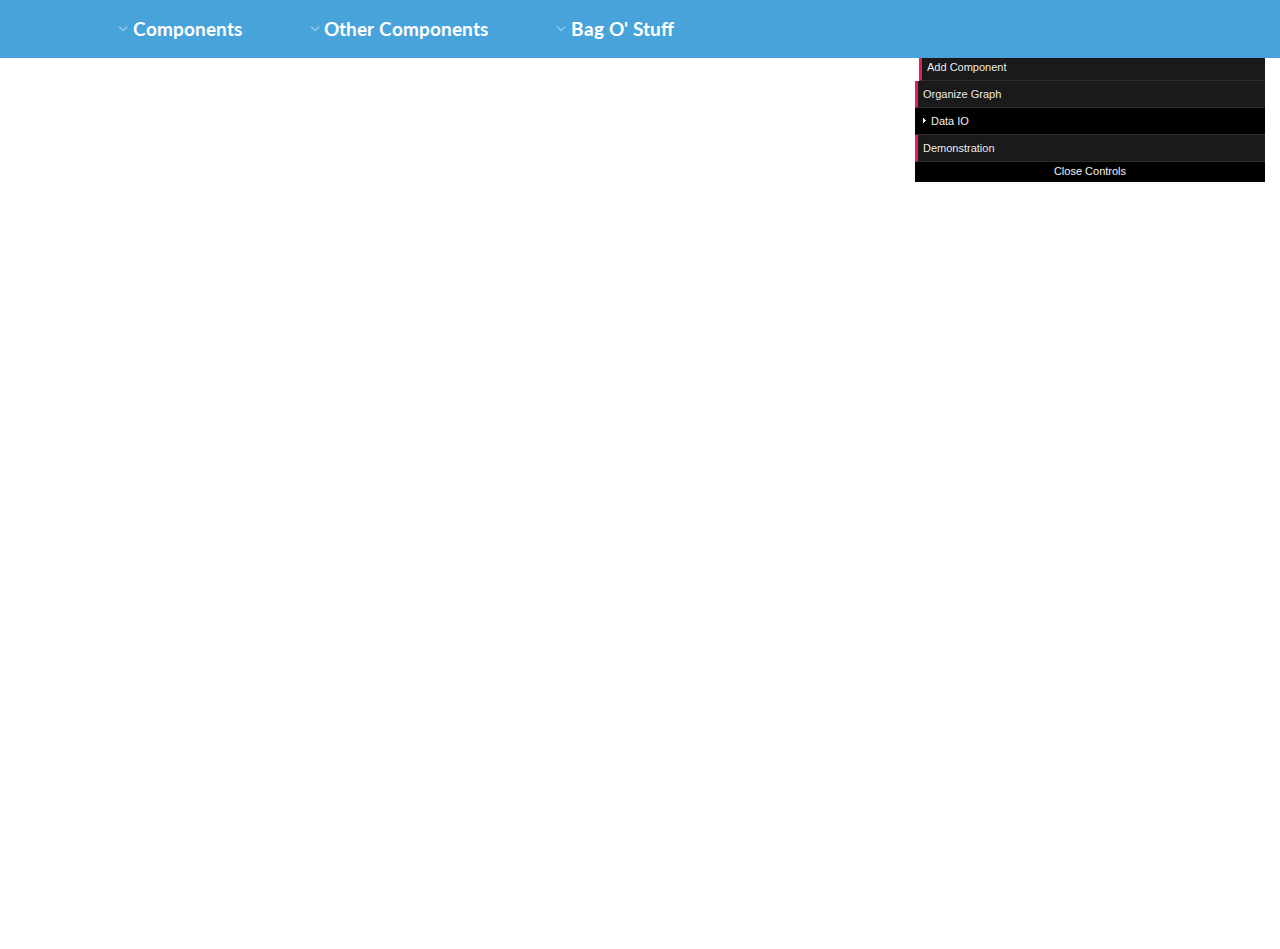
<file: index.html>
<html>
<meta charset="utf-8">

<head>
    <link rel="stylesheet" type="text/css" href="css/jquery-ui.css">
    <link rel="stylesheet" type="text/css" href="css/joint.min.css">
    <link rel="stylesheet" type="text/css" href="css.css">
    <link rel="stylesheet" type="text/css" href="css/sidebar/dark-glass/sidebar.css" />
    <link rel="stylesheet" type="text/css" href="css/spectrum.css" />
    <link rel="stylesheet" type="text/css" href="_external/topbar/css/default.css" />
    <link rel="stylesheet" type="text/css" href="_external/topbar/css/component.css" />


    <script src="prototypes.js"></script>
    <script src='libs/underscore-min.js'></script>
    <script src='libs/dat.gui.js'></script>
    <script src='libs/jquery.min.js'></script>
    <script src="libs/jqueryui.js"></script>
    <script src="libs/jquery.sidebar.js"></script>
    <script src='libs/lodash.min.js'></script>
    <script src='libs/backbone-min.js'></script>
    <script src='libs/joint.min.js'></script>
    <script src="libs/xml2json.js"></script>
    <script src='libs/graphlib.core.js'></script>
    <script src='libs/dagre.core.js'></script>
    <script src='libs/jointjs.directedgraph.js'></script>
    <script src='libs/spectrum.js'></script>
    <script src='libs/d3.v3.js'></script>
    <!--    <script src='libs/d3.layout.js'></script>-->

    <script src="graph/Graph.js"></script>
    <script src="graph/Graph.Paper_Creator.js"></script>
    <script src="graph/Graph_API.js"></script>
    <script src="graph/Graph.Group.js"></script>
    <script src="graph/Graph.Component.js"></script>
    <script src="graph/Graph.Port.js"></script>
    <script src="graph/Graph.Link.js"></script>
    <script src="graph/Graph.SensorML.js"></script>
    <script src="graph/Graph.Menu.js"></script>
    <script src="graph/Graph.Interop.js"></script>

    <script src="_external/topbar/js/modernizr.custom.js"></script>
    <script src="_external/topbar/js/cbpHorizontalSlideOutMenu.min.js"></script>

</head>

<body>
    <input id="file_browser" type="file" style="display:none" />
    <div id="topbar"></div>
<!--    <img id="main_menu" src="_external/topbar/images/menu.png" style="width:50px;height:50px;position:absolute; right:20px;top:4px;z-index:9999;cursor:pointer;" />-->
    <div id="tooltip"></div>
<!--    <div id="paper-create"></div>-->
</body>

<script>
    $("#topbar").load("topbar.html");
    var API = new Graph_API();
    $(document).tooltip();
    $('#main_menu').on('click',function(){
        API.Graph.Interop.Open_Window();
    });
    setTimeout(function(){
        API.SensorML.XML.Import_Link('https://themcwilly.github.io/data_files/test.txt');
    },2000);
    
    
    
    
</script>

<script>
    var DEMO = function () {
        setTimeout(function () {
            API.Graph.Component.New('test1', {
                inputs: ['i1', 'i2'],
                parameters: ['p1', 'p2'],
                outputs: ['o1', 'o2', 'o3']
            });
            API.Graph.Component.New('test2', {
                inputs: ['i1', 'i2'],
                parameters: ['p1', 'p2'],
                outputs: ['o1', 'o2', 'o3']
            });
            API.Graph.Component.New('test3', {
                inputs: ['i1', 'i2'],
                parameters: ['p1', 'p2'],
                outputs: ['o1', 'o2', 'o3']
            });
            API.Graph.Component.New('test4', {
                inputs: ['i1', 'i2'],
                parameters: ['p1', 'p2'],
                outputs: ['o1', 'o2', 'o3']
            });
            API.Graph.Component.New('test5', {
                inputs: ['i1', 'i2'],
                parameters: ['p1', 'p2'],
                outputs: ['o1', 'o2', 'o3']
            });

        }, 100);
        setTimeout(function () {
            API.Graph.components['test1'].Add.Link('o1', 'test2.i1');
            API.Graph.components['test3'].Add.Link('o3', 'test1.i2');
            API.Graph.components['test3'].Add.Link('o2', 'test2.i2');
            API.Graph.components['test4'].Add.Link('i1', 'test1.o1');
            API.Graph.components['test4'].Add.Link('i2', 'test2.o1');
            API.Graph.components['test4'].Add.Link('o1', 'test5.p1');
            API.Graph.components['test4'].Add.Link('o1', 'test5.i1');
        }, 500);
        setTimeout(function () {
            API.Graph.Directed_Graph();
        }, 1000);
    }
</script>

</html>
</file>
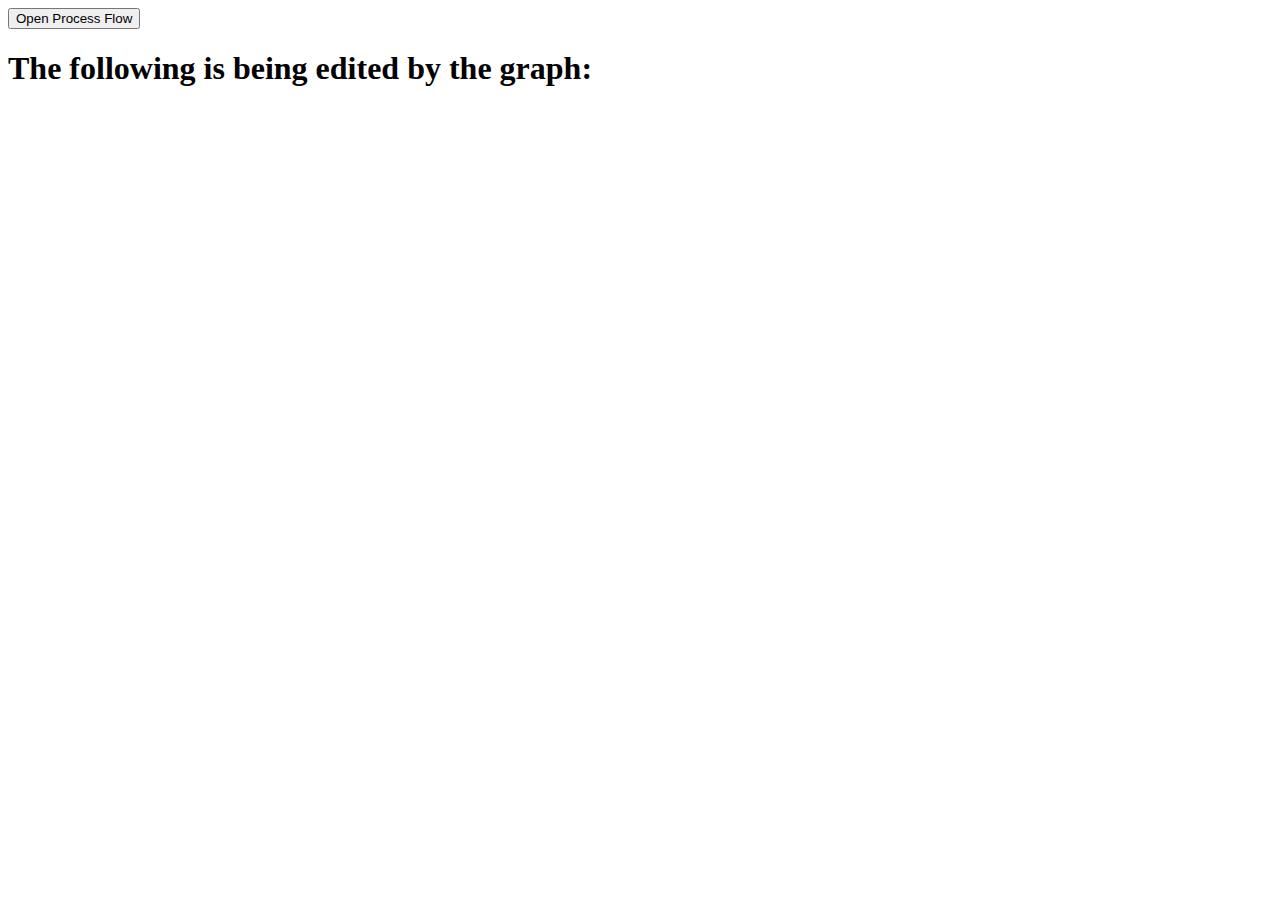
<file: EDITOR.html>
<html>
<meta charset="utf-8">

<head>
    <script src='libs/jquery.min.js'></script>
    <script src="graph/Graph.Interop.js"></script>

</head>

<body>
    <button id="open" value="Open Process Flow">Open Process Flow</button>
    <h1>The following is being edited by the graph:</h1>
    <div id="editing"></div>
</body>

<script>
    $('#open').on('click',function(){
        var interop = new Interop();
        interop.Open_Window();
    });
    
</script>

</html>
</file>
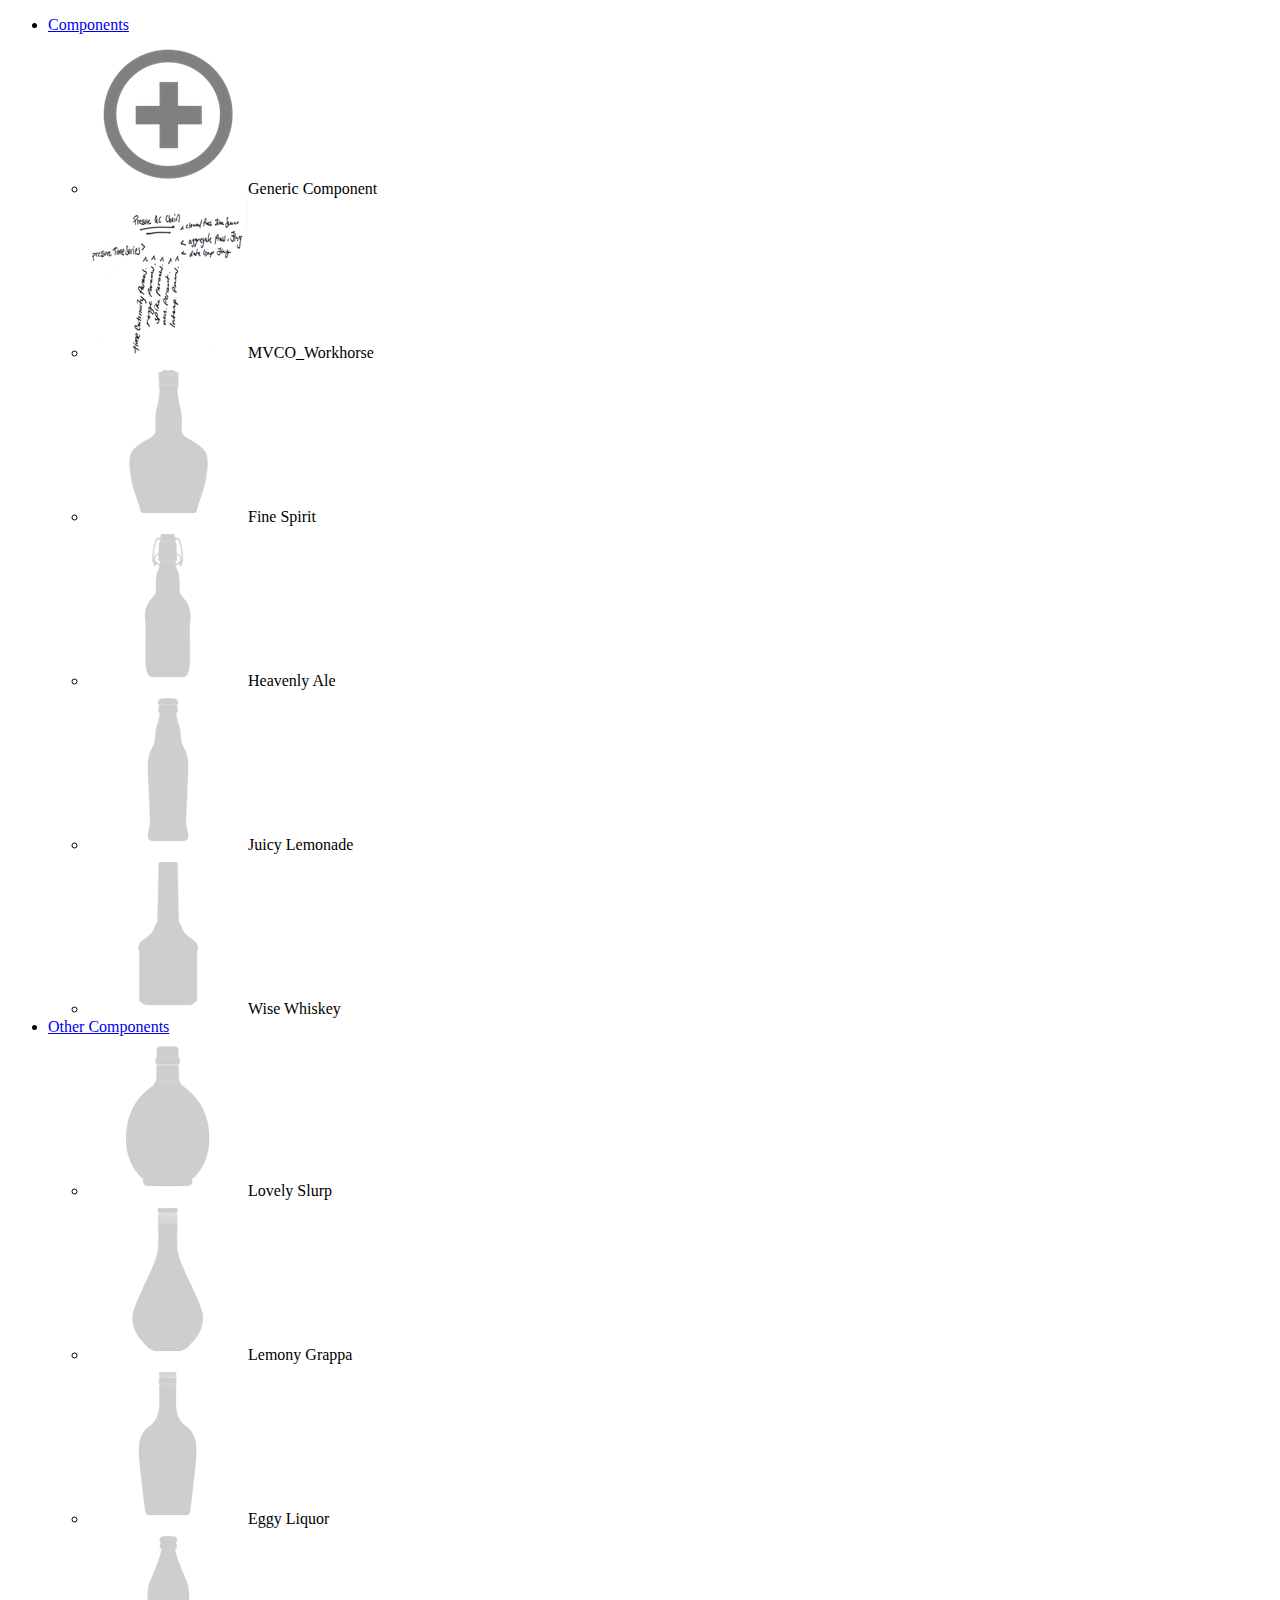
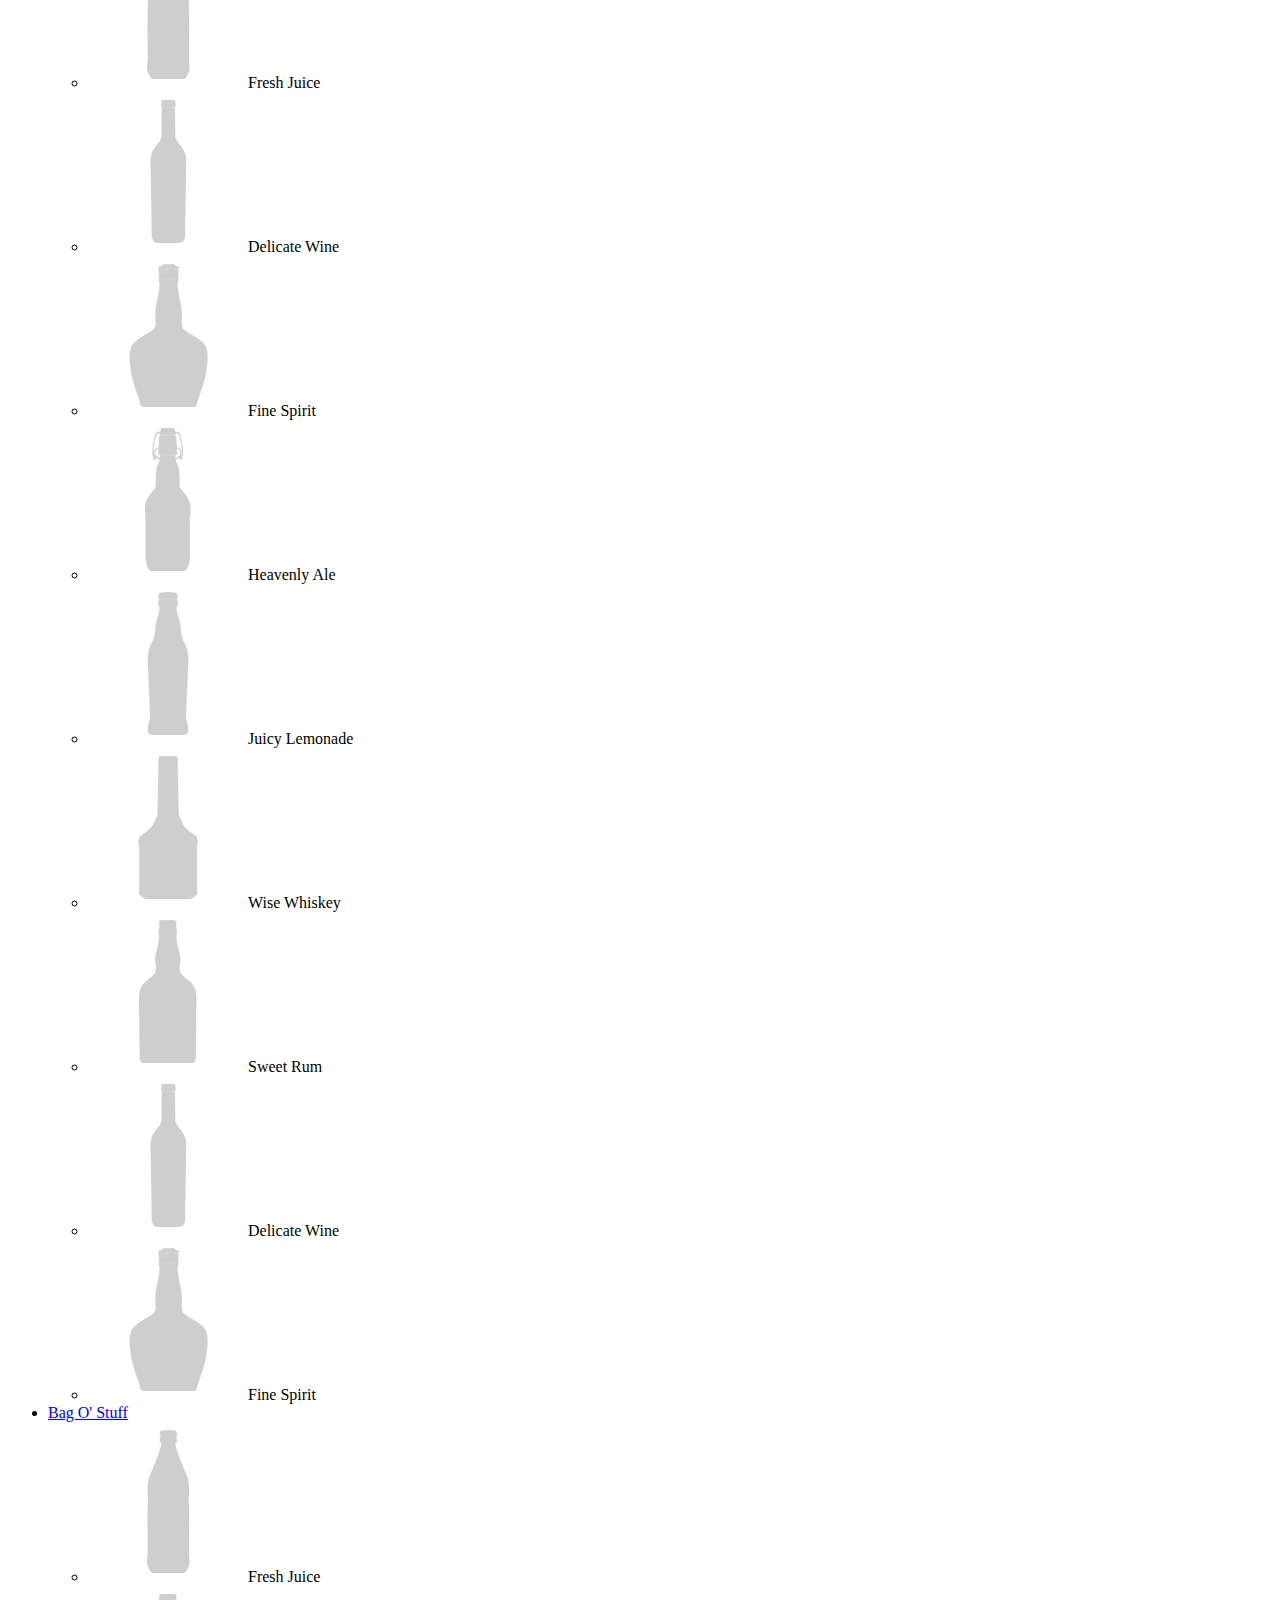
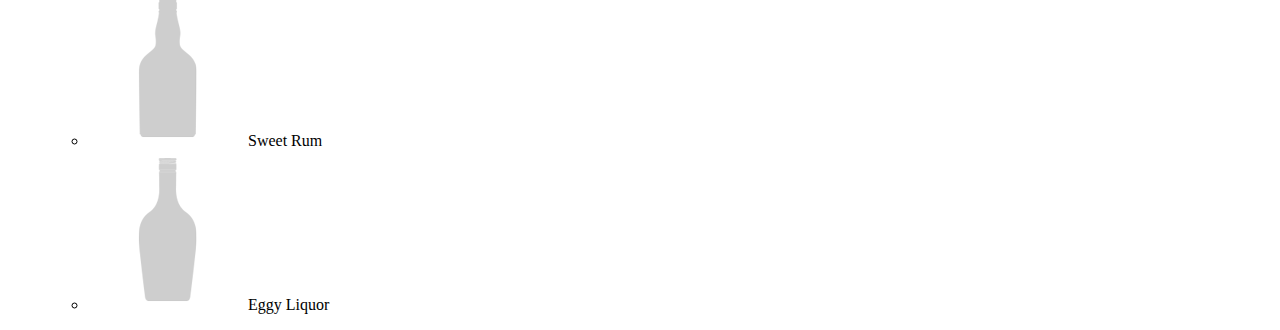
<file: topbar.html>
<!DOCTYPE html>
<html lang="en" class="no-js">
	<head>
		<meta charset="UTF-8" />
		<meta http-equiv="X-UA-Compatible" content="IE=edge,chrome=1"> 
		<meta name="viewport" content="width=device-width, initial-scale=1.0"> 
<!--
		<link rel="stylesheet" type="text/css" href="_external/topbar/css/default.css" />
		<link rel="stylesheet" type="text/css" href="_external/topbar/css/component.css" />
		<script src="_external/topbar/js/modernizr.custom.js"></script>
        <script src="_external/topbar/js/cbpHorizontalSlideOutMenu.min.js"></script>
-->
	</head>
	<body>
		<div class="container">	
			<div class="main">
				<nav class="cbp-hsmenu-wrapper" id="cbp-hsmenu-wrapper">
					<div class="cbp-hsinner">
						<ul class="cbp-hsmenu">
							<li>
								<a href="#">Components</a>
								<ul class="cbp-hssubmenu">
									<li><a><img id="add" src="_external/topbar/images/plus.png" /><span>Generic Component</span></a></li>
									<li><a><img id="MVCO_Workhorse" src="_external/topbar/images/MVCO_Workhorse.png" /><span>MVCO_Workhorse</span></a></li>
									<li><a><img src="_external/topbar/images/2.png" /><span>Fine Spirit</span></a></li>
									<li><a><img src="_external/topbar/images/3.png" /><span>Heavenly Ale</span></a></li>
									<li><a><img src="_external/topbar/images/4.png" /><span>Juicy Lemonade</span></a></li>
									<li><a><img src="_external/topbar/images/5.png" /><span>Wise Whiskey</span></a></li>
								</ul>
							</li>
							<li>
								<a href="#">Other Components</a>
								<ul class="cbp-hssubmenu cbp-hssub-rows">
									<li><a><img src="_external/topbar/images/7.png" /><span>Lovely Slurp</span></a></li>
									<li><a><img src="_external/topbar/images/8.png" /><span>Lemony Grappa</span></a></li>
									<li><a><img src="_external/topbar/images/9.png" /><span>Eggy Liquor</span></a></li>
									<li><a><img src="_external/topbar/images/10.png" /><span>Fresh Juice</span></a></li>
									<li><a><img src="_external/topbar/images/1.png" /><span>Delicate Wine</span></a></li>
									<li><a><img src="_external/topbar/images/2.png" /><span>Fine Spirit</span></a></li>
									<li><a><img src="_external/topbar/images/3.png" /><span>Heavenly Ale</span></a></li>
									<li><a><img src="_external/topbar/images/4.png" /><span>Juicy Lemonade</span></a></li>
									<li><a><img src="_external/topbar/images/5.png" /><span>Wise Whiskey</span></a></li>
									<li><a><img src="_external/topbar/images/6.png" /><span>Sweet Rum</span></a></li>
									<li><a><img src="_external/topbar/images/1.png" /><span>Delicate Wine</span></a></li>
									<li><a><img src="_external/topbar/images/2.png" /><span>Fine Spirit</span></a></li>
								</ul>
							</li>
							<li>
								<a href="#">Bag O' Stuff</a>
								<ul class="cbp-hssubmenu">
									<li><a><img src="_external/topbar/images/10.png" /><span>Fresh Juice</span></a></li>
									<li><a><img src="_external/topbar/images/6.png" /><span>Sweet Rum</span></a></li>
									<li><a><img src="_external/topbar/images/9.png" /><span>Eggy Liquor</span></a></li>
								</ul>
							</li>
						</ul>
					</div>
				</nav>
			</div>
		</div>
		
		<script>
            
			var components_menu_actions = {
                add: function(){
                    $(".ui-dialog-content").dialog("close");
                    var html = '<div id="component-add-dialog" title="Add Component">';
                    html = html + '<b>Name:</b><br>';
                    html = html + '<input type="text" id="component-name"></input><br><br>';
                    html = html + '<button id="component-add">Add Component</button>';
                    html = html + '<button id="cancel">Cancel</button>';
                    html = html + '</div>';
                    $('body').append(html);

                    $('#component-add-dialog').dialog();
                    $('#component-name').button();
                    $('#component-add').button();
                    $('#cancel').button();

                    $('#component-add-dialog').on('dialogclose', function (event) {
                        $('#component-add-dialog').remove();
                    });
                    $('#component-add').on('click', function () {
                        var name = $("#component-name").val();
                        var result = API.Graph.Component.New(name);
                        if(typeof result === 'string') alertUser(result);
                        $('#component-add-dialog').hide();
                        $('#component-add-dialog').remove();
                    })
                    $('#cancel').on('click', function () {
                        $('#component-add-dialog').hide();
                        $('#component-add-dialog').remove();
                    });
                    
                },
                MVCO_Workhorse: function(){
                    var result = API.Graph.Component.New('MVCO_Workhorse', {
                        inputs: ['seaWaterPressure', 'seaWaterTemperature','volumetricBackscatter','particleMotion','temperature','tilt','heading'],
                        parameters: ['dopplerParameters', 'CommunicationsParameters'],
                        outputs: ['ADCP_outputs', 'pressureTimeSeries', 'velocityTimeSeries']
                    });
                    if(typeof result === 'string') alertUser(result);
                }
            }
//            var menu = new cbpHorizontalSlideOutMenu( document.getElementById( 'cbp-hsmenu-wrapper' ) );
//            $('.cbp-hsmenu-wrapper img').on('click',function(e){
//                var id = e.currentTarget.id;
//                if(components_menu_actions[id]) components_menu_actions[id]();
//            })
		</script>
	</body>
</html>
</file>
<file: css.css>
body {
    width: 100%;
    height: 100%;
    overflow: hidden;
}
#tooltip{
    display: none;
    position: absolute;
    cursor: pointer;
    left: 100px;
    top: 50px;
    border: solid 1px #eee;
    background-color: #ffffdd;
    padding: 10px;
    z-index: 1000;
}
/* elements */

/*
.devs text {
    text-transform: uppercase;
    font-weight: 800;
}

.devs .body {
    fill: #ffffff;
    stroke: #31d0c6;
    stroke-width: 6px;
}

.devs .label {
    fill: #31d0c6;
    font-size: 16px;
}

.devs .port-body {
    stroke: #ffffff;
    stroke-width: 3px;
    fill: #7c68fc;
}

.devs .port-body:hover {
    opacity: 1;
    fill: #ff7e5d;
}

.devs .port-label {
    fill: #7c68fc;
}

.devs.Atomic .body {
    stroke: #feb663;
}

.devs.Atomic .label {
    fill: #feb663;
}
*/

/* links */

/*
.link .connection {
    stroke: #4B4F6A;
    stroke-width: 4px;
}

.link .marker-arrowhead, .link .marker-vertex {
    fill: #31D0C6;
}
.link .marker-arrowhead:hover {
    fill: #F39C12;    
}

.link-tools .tool-remove circle {
    fill: #fe854f;
}
*/

/* highlighting */

/*
.devs.highlighted-parent .body {
    stroke: #fe854f;
    transition: stroke 1s;
}

.devs.highlighted-parent .label {
    fill: #fe854f;
    transition: fill 1s;
    text-decoration: underline;
}
*/
</file>
<file: css/sidebar/dark-glass/sidebar.css>
* {
    margin:0;
    padding:0;
}

.sidebar-root{
    position : relative;
    overflow : hidden;
}

.sidebar-root div.sidebar-container{
    position: absolute;
}

div.sidebar-container {
    width : 200px;
    height : 800px;
    position:fixed;
    background-color:#000000;
    filter: alpha(opacity=87);
    -moz-opacity:0.87;
    opacity:0.87;
    -moz-box-shadow:0px 0px 20px #000000;
    -webkit-box-shadow:0px 0px 20px #000000;
    box-shadow:0px 0px 20px #000000;
}

div.sidebar-container.left {
    top:50%;
    left:0px;
    -moz-border-radius-bottomright: 10px;
    -moz-border-radius-topright: 10px;
    -webkit-border-top-right-radius: 10px;
    -webkit-border-bottom-right-radius: 10px;
    border-bottom-right-radius: 10px;
    border-top-right-radius: 10px;
}

div.sidebar-container.right {
    top:50%;
    right:0px;
    -moz-border-radius-bottomleft: 10px;
    -moz-border-radius-topleft: 10px;
    -webkit-border-bottom-left-radius: 10px;
    -webkit-border-top-left-radius: 10px;
    border-bottom-left-radius: 10px;
    border-top-left-radius: 10px;
}

div.sidebar-container.top {
    top:0px;
    left:50%;
    -moz-border-radius-bottomright: 10px;
    -moz-border-radius-bottomleft: 10px;
    -webkit-border-bottom-right-radius: 10px;
    -webkit-border-bottom-left-radius: 10px;
    border-bottom-right-radius: 10px;
    border-bottom-left-radius: 10px;
}

div.sidebar-container.bottom {
    bottom:0px;
    left:50%;
    -moz-border-radius-topright: 10px;
    -moz-border-radius-topleft: 10px;
    -webkit-border-top-right-radius: 10px;
    -webkit-border-top-left-radius: 10px;
    border-top-right-radius: 10px;
    border-top-left-radius: 10px;
}

div.sidebar-inject {
    position:absolute;
}
div.sidebar-inject.left {
    background:url("inject-left.png") center no-repeat;
    top:0px;
    right:0px;
    width : 50px;
}

div.sidebar-inject.right {
    background:url("inject-right.png") center no-repeat;
    top:0px;
    left:0px;
    width : 50px;
}

div.sidebar-inject.top {
    background:url("inject-top.png") center no-repeat;
    bottom:0px;
    left:0px;
    height : 50px;
}

div.sidebar-inject.bottom {
    background:url("inject-bottom.png") center no-repeat;
    top:0px;
    right:0px;
    height : 50px;
}

div.sidebar-body {
    margin:20px;
    position:absolute;
    top:0px;
    left:0px;
    color:#FFFFFF;
}

ul.sidebar-menu {
    font-size:12pt;
    font-weight:bold;
    list-style:none;
    text-decoration:none;
    color:white;
}

ul.sidebar-menu li{
    line-height:1.5em;
}

a,a:visited {
    color:white;
    text-decoration:none;
    font-weight:bold;
}
</file>
<file: css/spectrum.css>
/***
Spectrum Colorpicker v1.8.0
https://github.com/bgrins/spectrum
Author: Brian Grinstead
License: MIT
***/

.sp-container {
    position:absolute;
    top:0;
    left:0;
    display:inline-block;
    *display: inline;
    *zoom: 1;
    /* https://github.com/bgrins/spectrum/issues/40 */
    z-index: 9999994;
    overflow: hidden;
}
.sp-container.sp-flat {
    position: relative;
}

/* Fix for * { box-sizing: border-box; } */
.sp-container,
.sp-container * {
    -webkit-box-sizing: content-box;
       -moz-box-sizing: content-box;
            box-sizing: content-box;
}

/* http://ansciath.tumblr.com/post/7347495869/css-aspect-ratio */
.sp-top {
  position:relative;
  width: 100%;
  display:inline-block;
}
.sp-top-inner {
   position:absolute;
   top:0;
   left:0;
   bottom:0;
   right:0;
}
.sp-color {
    position: absolute;
    top:0;
    left:0;
    bottom:0;
    right:20%;
}
.sp-hue {
    position: absolute;
    top:0;
    right:0;
    bottom:0;
    left:84%;
    height: 100%;
}

.sp-clear-enabled .sp-hue {
    top:33px;
    height: 77.5%;
}

.sp-fill {
    padding-top: 80%;
}
.sp-sat, .sp-val {
    position: absolute;
    top:0;
    left:0;
    right:0;
    bottom:0;
}

.sp-alpha-enabled .sp-top {
    margin-bottom: 18px;
}
.sp-alpha-enabled .sp-alpha {
    display: block;
}
.sp-alpha-handle {
    position:absolute;
    top:-4px;
    bottom: -4px;
    width: 6px;
    left: 50%;
    cursor: pointer;
    border: 1px solid black;
    background: white;
    opacity: .8;
}
.sp-alpha {
    display: none;
    position: absolute;
    bottom: -14px;
    right: 0;
    left: 0;
    height: 8px;
}
.sp-alpha-inner {
    border: solid 1px #333;
}

.sp-clear {
    display: none;
}

.sp-clear.sp-clear-display {
    background-position: center;
}

.sp-clear-enabled .sp-clear {
    display: block;
    position:absolute;
    top:0px;
    right:0;
    bottom:0;
    left:84%;
    height: 28px;
}

/* Don't allow text selection */
.sp-container, .sp-replacer, .sp-preview, .sp-dragger, .sp-slider, .sp-alpha, .sp-clear, .sp-alpha-handle, .sp-container.sp-dragging .sp-input, .sp-container button  {
    -webkit-user-select:none;
    -moz-user-select: -moz-none;
    -o-user-select:none;
    user-select: none;
}

.sp-container.sp-input-disabled .sp-input-container {
    display: none;
}
.sp-container.sp-buttons-disabled .sp-button-container {
    display: none;
}
.sp-container.sp-palette-buttons-disabled .sp-palette-button-container {
    display: none;
}
.sp-palette-only .sp-picker-container {
    display: none;
}
.sp-palette-disabled .sp-palette-container {
    display: none;
}

.sp-initial-disabled .sp-initial {
    display: none;
}


/* Gradients for hue, saturation and value instead of images.  Not pretty... but it works */
.sp-sat {
    background-image: -webkit-gradient(linear,  0 0, 100% 0, from(#FFF), to(rgba(204, 154, 129, 0)));
    background-image: -webkit-linear-gradient(left, #FFF, rgba(204, 154, 129, 0));
    background-image: -moz-linear-gradient(left, #fff, rgba(204, 154, 129, 0));
    background-image: -o-linear-gradient(left, #fff, rgba(204, 154, 129, 0));
    background-image: -ms-linear-gradient(left, #fff, rgba(204, 154, 129, 0));
    background-image: linear-gradient(to right, #fff, rgba(204, 154, 129, 0));
    -ms-filter: "progid:DXImageTransform.Microsoft.gradient(GradientType = 1, startColorstr=#FFFFFFFF, endColorstr=#00CC9A81)";
    filter : progid:DXImageTransform.Microsoft.gradient(GradientType = 1, startColorstr='#FFFFFFFF', endColorstr='#00CC9A81');
}
.sp-val {
    background-image: -webkit-gradient(linear, 0 100%, 0 0, from(#000000), to(rgba(204, 154, 129, 0)));
    background-image: -webkit-linear-gradient(bottom, #000000, rgba(204, 154, 129, 0));
    background-image: -moz-linear-gradient(bottom, #000, rgba(204, 154, 129, 0));
    background-image: -o-linear-gradient(bottom, #000, rgba(204, 154, 129, 0));
    background-image: -ms-linear-gradient(bottom, #000, rgba(204, 154, 129, 0));
    background-image: linear-gradient(to top, #000, rgba(204, 154, 129, 0));
    -ms-filter: "progid:DXImageTransform.Microsoft.gradient(startColorstr=#00CC9A81, endColorstr=#FF000000)";
    filter : progid:DXImageTransform.Microsoft.gradient(startColorstr='#00CC9A81', endColorstr='#FF000000');
}

.sp-hue {
    background: -moz-linear-gradient(top, #ff0000 0%, #ffff00 17%, #00ff00 33%, #00ffff 50%, #0000ff 67%, #ff00ff 83%, #ff0000 100%);
    background: -ms-linear-gradient(top, #ff0000 0%, #ffff00 17%, #00ff00 33%, #00ffff 50%, #0000ff 67%, #ff00ff 83%, #ff0000 100%);
    background: -o-linear-gradient(top, #ff0000 0%, #ffff00 17%, #00ff00 33%, #00ffff 50%, #0000ff 67%, #ff00ff 83%, #ff0000 100%);
    background: -webkit-gradient(linear, left top, left bottom, from(#ff0000), color-stop(0.17, #ffff00), color-stop(0.33, #00ff00), color-stop(0.5, #00ffff), color-stop(0.67, #0000ff), color-stop(0.83, #ff00ff), to(#ff0000));
    background: -webkit-linear-gradient(top, #ff0000 0%, #ffff00 17%, #00ff00 33%, #00ffff 50%, #0000ff 67%, #ff00ff 83%, #ff0000 100%);
    background: linear-gradient(to bottom, #ff0000 0%, #ffff00 17%, #00ff00 33%, #00ffff 50%, #0000ff 67%, #ff00ff 83%, #ff0000 100%);
}

/* IE filters do not support multiple color stops.
   Generate 6 divs, line them up, and do two color gradients for each.
   Yes, really.
 */
.sp-1 {
    height:17%;
    filter: progid:DXImageTransform.Microsoft.gradient(startColorstr='#ff0000', endColorstr='#ffff00');
}
.sp-2 {
    height:16%;
    filter: progid:DXImageTransform.Microsoft.gradient(startColorstr='#ffff00', endColorstr='#00ff00');
}
.sp-3 {
    height:17%;
    filter: progid:DXImageTransform.Microsoft.gradient(startColorstr='#00ff00', endColorstr='#00ffff');
}
.sp-4 {
    height:17%;
    filter: progid:DXImageTransform.Microsoft.gradient(startColorstr='#00ffff', endColorstr='#0000ff');
}
.sp-5 {
    height:16%;
    filter: progid:DXImageTransform.Microsoft.gradient(startColorstr='#0000ff', endColorstr='#ff00ff');
}
.sp-6 {
    height:17%;
    filter: progid:DXImageTransform.Microsoft.gradient(startColorstr='#ff00ff', endColorstr='#ff0000');
}

.sp-hidden {
    display: none !important;
}

/* Clearfix hack */
.sp-cf:before, .sp-cf:after { content: ""; display: table; }
.sp-cf:after { clear: both; }
.sp-cf { *zoom: 1; }

/* Mobile devices, make hue slider bigger so it is easier to slide */
@media (max-device-width: 480px) {
    .sp-color { right: 40%; }
    .sp-hue { left: 63%; }
    .sp-fill { padding-top: 60%; }
}
.sp-dragger {
   border-radius: 5px;
   height: 5px;
   width: 5px;
   border: 1px solid #fff;
   background: #000;
   cursor: pointer;
   position:absolute;
   top:0;
   left: 0;
}
.sp-slider {
    position: absolute;
    top:0;
    cursor:pointer;
    height: 3px;
    left: -1px;
    right: -1px;
    border: 1px solid #000;
    background: white;
    opacity: .8;
}

/*
Theme authors:
Here are the basic themeable display options (colors, fonts, global widths).
See http://bgrins.github.io/spectrum/themes/ for instructions.
*/

.sp-container {
    border-radius: 0;
    background-color: #ECECEC;
    border: solid 1px #f0c49B;
    padding: 0;
}
.sp-container, .sp-container button, .sp-container input, .sp-color, .sp-hue, .sp-clear {
    font: normal 12px "Lucida Grande", "Lucida Sans Unicode", "Lucida Sans", Geneva, Verdana, sans-serif;
    -webkit-box-sizing: border-box;
    -moz-box-sizing: border-box;
    -ms-box-sizing: border-box;
    box-sizing: border-box;
}
.sp-top {
    margin-bottom: 3px;
}
.sp-color, .sp-hue, .sp-clear {
    border: solid 1px #666;
}

/* Input */
.sp-input-container {
    float:right;
    width: 100px;
    margin-bottom: 4px;
}
.sp-initial-disabled  .sp-input-container {
    width: 100%;
}
.sp-input {
   font-size: 12px !important;
   border: 1px inset;
   padding: 4px 5px;
   margin: 0;
   width: 100%;
   background:transparent;
   border-radius: 3px;
   color: #222;
}
.sp-input:focus  {
    border: 1px solid orange;
}
.sp-input.sp-validation-error {
    border: 1px solid red;
    background: #fdd;
}
.sp-picker-container , .sp-palette-container {
    float:left;
    position: relative;
    padding: 10px;
    padding-bottom: 300px;
    margin-bottom: -290px;
}
.sp-picker-container {
    width: 172px;
    border-left: solid 1px #fff;
}

/* Palettes */
.sp-palette-container {
    border-right: solid 1px #ccc;
}

.sp-palette-only .sp-palette-container {
    border: 0;
}

.sp-palette .sp-thumb-el {
    display: block;
    position:relative;
    float:left;
    width: 24px;
    height: 15px;
    margin: 3px;
    cursor: pointer;
    border:solid 2px transparent;
}
.sp-palette .sp-thumb-el:hover, .sp-palette .sp-thumb-el.sp-thumb-active {
    border-color: orange;
}
.sp-thumb-el {
    position:relative;
}

/* Initial */
.sp-initial {
    float: left;
    border: solid 1px #333;
}
.sp-initial span {
    width: 30px;
    height: 25px;
    border:none;
    display:block;
    float:left;
    margin:0;
}

.sp-initial .sp-clear-display {
    background-position: center;
}

/* Buttons */
.sp-palette-button-container,
.sp-button-container {
    float: right;
}

/* Replacer (the little preview div that shows up instead of the <input>) */
.sp-replacer {
    margin:0;
    overflow:hidden;
    cursor:pointer;
    padding: 4px;
    display:inline-block;
    *zoom: 1;
    *display: inline;
    border: solid 1px #91765d;
    background: #eee;
    color: #333;
    vertical-align: middle;
}
.sp-replacer:hover, .sp-replacer.sp-active {
    border-color: #F0C49B;
    color: #111;
}
.sp-replacer.sp-disabled {
    cursor:default;
    border-color: silver;
    color: silver;
}
.sp-dd {
    padding: 2px 0;
    height: 16px;
    line-height: 16px;
    float:left;
    font-size:10px;
}
.sp-preview {
    position:relative;
    width:25px;
    height: 20px;
    border: solid 1px #222;
    margin-right: 5px;
    float:left;
    z-index: 0;
}

.sp-palette {
    *width: 220px;
    max-width: 220px;
}
.sp-palette .sp-thumb-el {
    width:16px;
    height: 16px;
    margin:2px 1px;
    border: solid 1px #d0d0d0;
}

.sp-container {
    padding-bottom:0;
}


/* Buttons: http://hellohappy.org/css3-buttons/ */
.sp-container button {
  background-color: #eeeeee;
  background-image: -webkit-linear-gradient(top, #eeeeee, #cccccc);
  background-image: -moz-linear-gradient(top, #eeeeee, #cccccc);
  background-image: -ms-linear-gradient(top, #eeeeee, #cccccc);
  background-image: -o-linear-gradient(top, #eeeeee, #cccccc);
  background-image: linear-gradient(to bottom, #eeeeee, #cccccc);
  border: 1px solid #ccc;
  border-bottom: 1px solid #bbb;
  border-radius: 3px;
  color: #333;
  font-size: 14px;
  line-height: 1;
  padding: 5px 4px;
  text-align: center;
  text-shadow: 0 1px 0 #eee;
  vertical-align: middle;
}
.sp-container button:hover {
    background-color: #dddddd;
    background-image: -webkit-linear-gradient(top, #dddddd, #bbbbbb);
    background-image: -moz-linear-gradient(top, #dddddd, #bbbbbb);
    background-image: -ms-linear-gradient(top, #dddddd, #bbbbbb);
    background-image: -o-linear-gradient(top, #dddddd, #bbbbbb);
    background-image: linear-gradient(to bottom, #dddddd, #bbbbbb);
    border: 1px solid #bbb;
    border-bottom: 1px solid #999;
    cursor: pointer;
    text-shadow: 0 1px 0 #ddd;
}
.sp-container button:active {
    border: 1px solid #aaa;
    border-bottom: 1px solid #888;
    -webkit-box-shadow: inset 0 0 5px 2px #aaaaaa, 0 1px 0 0 #eeeeee;
    -moz-box-shadow: inset 0 0 5px 2px #aaaaaa, 0 1px 0 0 #eeeeee;
    -ms-box-shadow: inset 0 0 5px 2px #aaaaaa, 0 1px 0 0 #eeeeee;
    -o-box-shadow: inset 0 0 5px 2px #aaaaaa, 0 1px 0 0 #eeeeee;
    box-shadow: inset 0 0 5px 2px #aaaaaa, 0 1px 0 0 #eeeeee;
}
.sp-cancel {
    font-size: 11px;
    color: #d93f3f !important;
    margin:0;
    padding:2px;
    margin-right: 5px;
    vertical-align: middle;
    text-decoration:none;

}
.sp-cancel:hover {
    color: #d93f3f !important;
    text-decoration: underline;
}


.sp-palette span:hover, .sp-palette span.sp-thumb-active {
    border-color: #000;
}

.sp-preview, .sp-alpha, .sp-thumb-el {
    position:relative;
    background-image: url([data-uri]);
}
.sp-preview-inner, .sp-alpha-inner, .sp-thumb-inner {
    display:block;
    position:absolute;
    top:0;left:0;bottom:0;right:0;
}

.sp-palette .sp-thumb-inner {
    background-position: 50% 50%;
    background-repeat: no-repeat;
}

.sp-palette .sp-thumb-light.sp-thumb-active .sp-thumb-inner {
    background-image: url([data-uri]);
}

.sp-palette .sp-thumb-dark.sp-thumb-active .sp-thumb-inner {
    background-image: url([data-uri]);
}

.sp-clear-display {
    background-repeat:no-repeat;
    background-position: center;
    background-image: url([data-uri]);
}
</file>
<file: _external/topbar/css/default.css>
/* General Blueprint Style */
@import url(http://fonts.googleapis.com/css?family=Lato:300,400,700);
@font-face {
	font-family: 'bpicons';
	src:url('../fonts/bpicons/bpicons.eot');
	src:url('../fonts/bpicons/bpicons.eot?#iefix') format('embedded-opentype'),
		url('../fonts/bpicons/bpicons.woff') format('woff'),
		url('../fonts/bpicons/bpicons.ttf') format('truetype'),
		url('../fonts/bpicons/bpicons.svg#bpicons') format('svg');
	font-weight: normal;
	font-style: normal;
} /* Made with http://icomoon.io/ */

*, *:after, *:before { -webkit-box-sizing: border-box; -moz-box-sizing: border-box; box-sizing: border-box; }
body, html { font-size: 100%; padding: 0; margin: 0;}

/* Clearfix hack by Nicolas Gallagher: http://nicolasgallagher.com/micro-clearfix-hack/ */
.clearfix:before, .clearfix:after { content: " "; display: table; }
.clearfix:after { clear: both; }

body {
    font-family: 'Lato', Calibri, Arial, sans-serif;
    color: #47a3da;
    font-weight: 400;
    min-height: 900px;
}

a {
	color: #f0f0f0;
	text-decoration: none;
}

a:hover {
	color: #000;
}

.container > header {
	width: 90%;
	max-width: 69em;
	margin: 0 auto;
	padding: 2.875em 1.875em 1.875em;
}

.container > header h1 {
	font-size: 2.125em;
	line-height: 1.3;
	margin: 0 0 0.6em 0;
	float: left;
	font-weight: 400;
}

.container > header > span {
	display: block;
	position: relative;
	z-index: 9999;
	font-weight: 700;
	text-transform: uppercase;
	letter-spacing: 0.5em;
	padding: 0 0 0.6em 0.1em;
}

.container > header > span span:after {
	width: 30px;
	height: 30px;
	left: -12px;
	font-size: 50%;
	top: -8px;
	font-size: 75%;
	position: relative;
}

.container > header > span span:hover:before {
	content: attr(data-content);
	text-transform: none;
	text-indent: 0;
	letter-spacing: 0;
	font-weight: 300;
	font-size: 110%;
	padding: 0.8em 1em;
	line-height: 1.2;
	text-align: left;
	left: auto;
	margin-left: 4px;
	position: absolute;
	color: #fff;
	background: #47a3da;
}

.container > header nav {
	float: right;
	text-align: center;
}

.container > header nav a {
	display: inline-block;
	position: relative;
	text-align: left;
	width: 2.5em;
	height: 2.5em;
	background: #fff;
	border-radius: 50%;
	margin: 0 0.1em;
	border: 4px solid #47a3da;
}

.container > header nav a > span {
	display: none;
}

.container > header nav a:hover:before {
	content: attr(data-info);
	color: #47a3da;
	position: absolute;
	width: 600%;
	top: 120%;
	text-align: right;
	right: 0;
	pointer-events: none;
}

.container > header nav a:hover {
	background: #47a3da;
}

.bp-icon:after {
	font-family: 'bpicons';
	speak: none;
	font-style: normal;
	font-weight: normal;
	font-variant: normal;
	text-transform: none;
	text-align: center;
	color: #47a3da;
	-webkit-font-smoothing: antialiased;
}

.container > header nav .bp-icon:after {
	position: absolute;
	top: 0;
	left: 0;
	width: 100%;
	height: 100%;
	line-height: 2;
	text-indent: 0;
}

.container > header nav a:hover:after {
	color: #fff;
}

.bp-icon-next:after {
	content: "\e000";
}
.bp-icon-drop:after {
	content: "\e001";
}
.bp-icon-archive:after {
	content: "\e002";
}
.bp-icon-about:after {
	content: "\e003";
}
.bp-icon-prev:after {
	content: "\e004";
}

@media screen and (max-width: 55em) {

	.container > header h1,
	.container > header nav {
		float: none;
	}

	.container > header > span,
	.container > header h1 {
		text-align: center;
	}

	.container > header nav {
		margin: 0 auto;
	}

	.container > header > span {
		text-indent: 30px;
	}
}
</file>
<file: _external/topbar/css/component.css>
@font-face {
	font-family: 'bpmenu';
	src:url('../fonts/bpmenu/bpmenu.eot');
	src:url('../fonts/bpmenu/bpmenu.eot?#iefix') format('embedded-opentype'),
		url('../fonts/bpmenu/bpmenu.woff') format('woff'),
		url('../fonts/bpmenu/bpmenu.ttf') format('truetype'),
		url('../fonts/bpmenu/bpmenu.svg#bpmenu') format('svg');
	font-weight: normal;
	font-style: normal;
}

/* Main menu wrapper */
.cbp-hsmenu-wrapper {
	position: relative;
}

/* Common style for all lists */
.cbp-hsmenu-wrapper ul {
	list-style: none;
	padding: 0;
	margin: 0 auto;
}

/* 100% width bar for menu */
.cbp-hsinner {
	background: #47a3da;
	position: relative;
	z-index: 100;
}

/* Main menu style */
.cbp-hsmenu-wrapper .cbp-hsmenu {
	width: 90%;
	max-width: 69em;
	margin: 0 auto;
	padding: 0 1.875em;
}

.cbp-hsmenu > li {
	margin-left: 4em;
	display: inline-block;
}

.cbp-hsmenu > li:first-child {
	margin-left: 0;
}

/* Main menu link style */
.cbp-hsmenu > li > a {
	color: #fff;
	font-size: 1.2em;
	line-height: 3em;
	display: inline-block;
	position: relative;
	z-index: 10000;
	outline: none;
}

.no-touch .cbp-hsmenu > li > a:hover,
.no-touch .cbp-hsmenu > li > a:focus,
.cbp-hsmenu > li.cbp-hsitem-open > a {
	color: #02639d;
}

/* Add an arrow to the main menu link if it has a submenu (not the only child) */
.cbp-hsmenu > li > a:not(:only-child):before {
	display: inline-block;
	font-family: 'bpmenu';
	speak: none;
	font-style: normal;
	font-weight: normal;
	font-variant: normal;
	text-transform: none;
	line-height: 1;
	-webkit-font-smoothing: antialiased;
	content: "\f107";
	font-size: 80%;
	margin-right: 0.3em;
	opacity: 0.4;
	vertical-align: middle;
}

.cbp-hsmenu > li.cbp-hsitem-open > a:not(:only-child):before {
	content: "\f106";
}

/* Add a triangle to currently open menu item link */
.cbp-hsmenu > li.cbp-hsitem-open > a:after {
	top: 100%;
	border: solid transparent;
	content: " ";
	height: 0;
	width: 0;
	position: absolute;
	pointer-events: none;
	border-color: transparent;
	border-top-color: #47a3da;
	border-width: 10px;
	left: 50%;
	margin-left: -10px;
}

/* Submenu style */
.cbp-hssubmenu {
	position: absolute;
	left: 0;
	top: 100%;
	width: 100%;
	z-index: 0;
	text-align: center; /* for aligning the sub items */
	visibility: hidden;
}

.cbp-hssubmenu:before, 
.cbp-hssubmenu:after { 
	content: " "; 
	display: table; 
}
.cbp-hssubmenu:after { 
	clear: both; 
}

/* Let's allow 6 item in a row */
.cbp-hssubmenu > li {
	width: 16.2%;
	display: inline-block;
	vertical-align: top;
	box-shadow: -28px 0 0 -27px #ddd, 0 -28px 0 -27px #ddd;
	opacity: 0;
	-webkit-transition: opacity 0.1s 0s;
	-moz-transition: opacity 0.1s 0s;
	transition: opacity 0.1s 0s;
}

/* First 6 items don't have upper box shadow */
.cbp-hssubmenu > li:nth-child(-n+6) {
	box-shadow: -28px 0 0 -27px #ddd;
} 

/* Every 7th item does not have a left box shadow */
.cbp-hssubmenu > li:nth-child(6n+1) {
	box-shadow:  0 -28px 0 -27px #ddd;
}

/* The first one does not have any box shadow */
.cbp-hssubmenu > li:first-child {
	box-shadow: none;
}

.cbp-hssubmenu > li a {
	display: block;
	text-align: center;
	color: #a2a2a2;
	outline: none;
	padding: 2em 1em 1em 1em;
}

.no-touch .cbp-hssubmenu > li a:hover,
.no-touch .cbp-hssubmenu > li a:focus {
	color: #888;
}

.cbp-hssubmenu > li a img {
	border: none;
	outline: none;
	display: inline-block;
	margin: 0;
	max-width: 100%;
	-webkit-transition: opacity 0.2s;
	-moz-transition: opacity 0.2s;
	transition: opacity 0.2s;
}

.no-touch .cbp-hssubmenu > li a:hover img {
	opacity: 0.5;
}

.cbp-hssubmenu > li a span {
	display: block;
	min-height: 3em;
	margin-top: 0.4em;
}

.cbp-hsmenu > li.cbp-hsitem-open .cbp-hssubmenu {
	z-index: 1000;
	visibility: visible;
}

.cbp-hsmenu > li.cbp-hsitem-open .cbp-hssubmenu > li {
	opacity: 1;
	-webkit-transition: opacity 0.5s 0.1s;
	-moz-transition: opacity 0.5s 0.1s;
	transition: opacity 0.5s 0.1s;
}

/* Helper div for animating the background */
.cbp-hsmenubg {
	background: #f7f7f7;
	position: absolute;
	width: 100%;
	top: 100%;
	left: 0;
	z-index: 0;
	height: 0px;
}

.no-touch .cbp-hsmenubg {
	-webkit-transition: height 0.3s;
	-moz-transition: height 0.3s;
	transition: height 0.3s;
}

@media screen and (max-width: 65em){
	.cbp-hsmenu-wrapper {
		font-size: 80%;
	}
}

@media screen and (max-width: 51.4375em){
	.cbp-hsmenu-wrapper {
		font-size: 100%;
	}

	.cbp-hsmenu-wrapper .cbp-hsmenu {
		padding: 0;
		max-width: none;
		width: 100%;
	}

	.cbp-hsmenu > li {
		border-top: 1px solid rgba(255,255,255,0.5);
		text-align: center;
		margin: 0 auto;
		display: block;
	}

	.cbp-hsmenu > li:first-child {
		border-top: none;
	}

	.cbp-hsmenu > li > a {
		display: block;
	}

	.cbp-hsmenu > li > a:not(:only-child):before {
		line-height: 1.8;
		right: 0;
		position: absolute;
		font-size: 200%;
	}

	.cbp-hsmenubg {
		display: none;
	}

	.cbp-hssubmenu {
		background: #f7f7f7;
		position: relative;
		overflow: hidden;
		height: 0;
	}

	.cbp-hsmenu > li.cbp-hsitem-open .cbp-hssubmenu {
		height: auto;
	}

	/* Let's only allow 3 item in a row now */
	.cbp-hssubmenu > li {
		width: 30%;
	}

	/* Reset box shadows for the 6 items in row case */
	.cbp-hssubmenu > li:nth-child(-n+6),
	.cbp-hssubmenu > li:nth-child(6n+1) {
		box-shadow: -28px 0 0 -27px #ddd, 0 -28px 0 -27px #ddd;
	}

	/* First 4 items don't have upper box shadow */
	.cbp-hssubmenu > li:nth-child(-n+3) {
		box-shadow: -28px 0 0 -27px #ddd;
	} 

	/* Every 5th item does not have a left box shadow */
	.cbp-hssubmenu > li:nth-child(3n+1) {
		box-shadow:  0 -28px 0 -27px #ddd;
	}

}

@media screen and (max-width: 25em){
	/* Let's only allow 1 item in a row now */
	.cbp-hssubmenu > li {
		width: 100%;
		display: block;
	}

	.cbp-hsmenu-wrapper .cbp-hssubmenu > li {
		box-shadow: 0 1px #cecece;
		text-align: left;
	}

	.cbp-hssubmenu > li a {
		text-align: left;
		line-height: 50px;
		padding: 0.4em 1em;
	}

	.cbp-hssubmenu > li a img {
		float: left;
		max-height: 50px;
	}

	.cbp-hssubmenu > li a span {
		min-height: 0;
		margin: 0;
	}
}
</file>
<file: css/joint.min.css>
/*! JointJS v0.9.6 - JavaScript diagramming library  2015-12-19 


This Source Code Form is subject to the terms of the Mozilla Public
License, v. 2.0. If a copy of the MPL was not distributed with this
file, You can obtain one at http://mozilla.org/MPL/2.0/.
 */
.viewport{-webkit-user-select:none;-moz-user-select:none;user-select:none}[magnet=true]:not(.element){cursor:crosshair}[magnet=true]:not(.element):hover{opacity:.7}.element{cursor:move}.element *{vector-effect:non-scaling-stroke;user-drag:none}.connection-wrap{fill:none;stroke:#000;stroke-width:15;stroke-linecap:round;stroke-linejoin:round;opacity:0;cursor:move}.connection-wrap:hover{opacity:.4;stroke-opacity:.4}.connection{fill:none;stroke-linejoin:round}.marker-source,.marker-target{vector-effect:non-scaling-stroke}.marker-vertices{opacity:0;cursor:move}.marker-arrowheads{opacity:0;cursor:move;cursor:-webkit-grab;cursor:-moz-grab}.link-tools{opacity:0;cursor:pointer}.link-tools .tool-options{display:none}.link-tools .tool-remove circle{fill:red}.link-tools .tool-remove path{fill:#fff}.link:hover .marker-vertices,.link:hover .marker-arrowheads,.link:hover .link-tools{opacity:1}.marker-vertex{fill:#1ABC9C}.marker-vertex:hover{fill:#34495E;stroke:none}.marker-arrowhead{fill:#1ABC9C}.marker-arrowhead:hover{fill:#F39C12;stroke:none}.marker-vertex-remove{cursor:pointer;opacity:.1;fill:#fff}.marker-vertex-group:hover .marker-vertex-remove{opacity:1}.marker-vertex-remove-area{opacity:.1;cursor:pointer}.marker-vertex-group:hover .marker-vertex-remove-area{opacity:1}.highlighted{opacity:.7}text.highlighted{fill:red}@media screen and (-webkit-min-device-pixel-ratio:0){.highlighted{outline:2px solid red;opacity:initial}}.element .fobj{overflow:hidden}.element .fobj body{background-color:transparent;margin:0}.element .fobj div{text-align:center;vertical-align:middle;display:table-cell;padding:0 5px}
</file>
